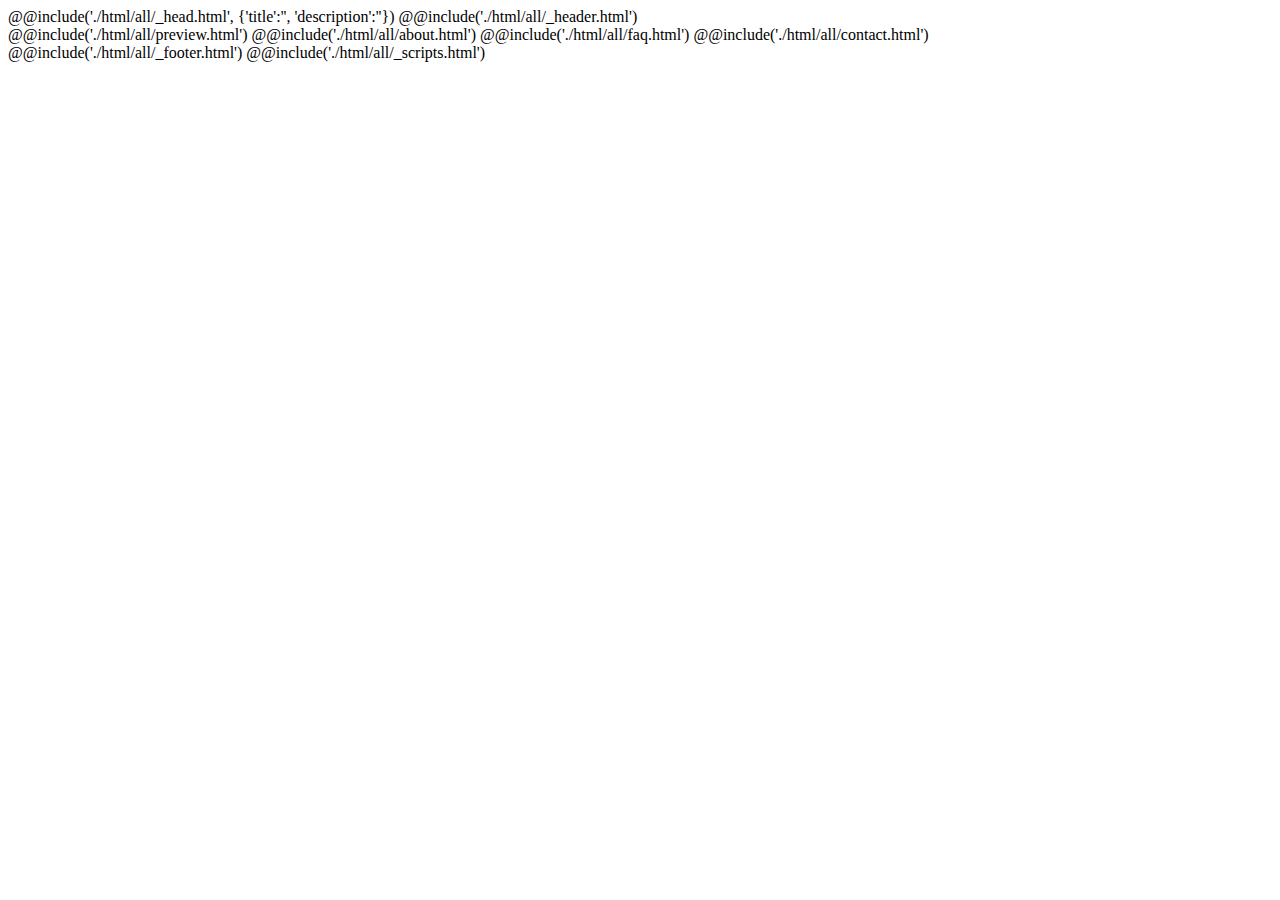
<file: #src/index.html>
<!DOCTYPE html>
<html lang="en">
@@include('./html/all/_head.html', {'title':'', 'description':''})

<body>
   @@include('./html/all/_header.html')
   <main class="main-wrapper">
      @@include('./html/all/preview.html')
      @@include('./html/all/about.html')
      @@include('./html/all/faq.html')
      @@include('./html/all/contact.html')
   </main>
   @@include('./html/all/_footer.html')
   @@include('./html/all/_scripts.html')
</body>

</html>
</file>
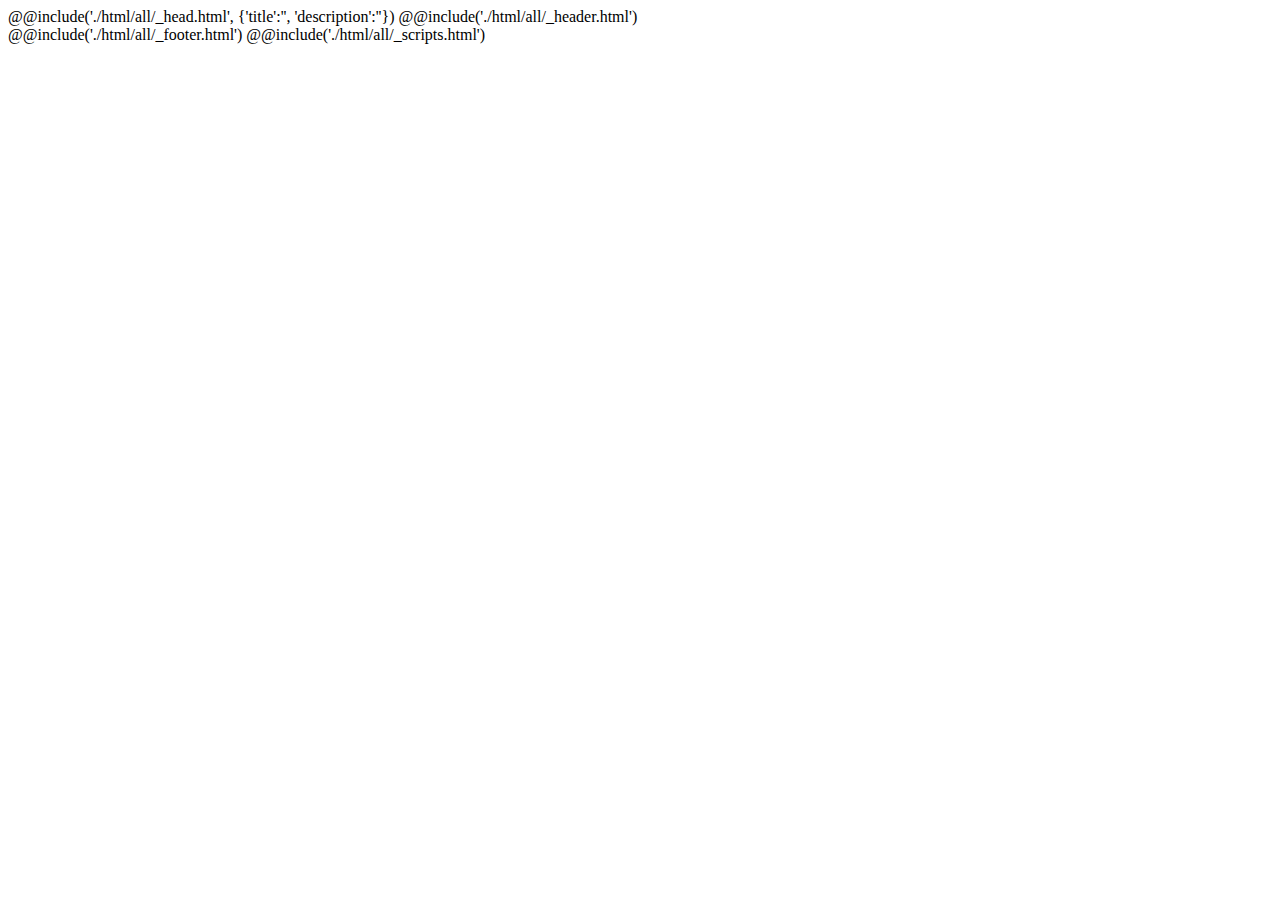
<file: #src/img/Survey-main/#src/index.html>
<!DOCTYPE html>
<html lang="en">
@@include('./html/all/_head.html', {'title':'', 'description':''})

<body>
      @@include('./html/all/_header.html')
      <main class="main-wrapper">

      </main>
      @@include('./html/all/_footer.html')
      @@include('./html/all/_scripts.html')
</body>

</html>
</file>
